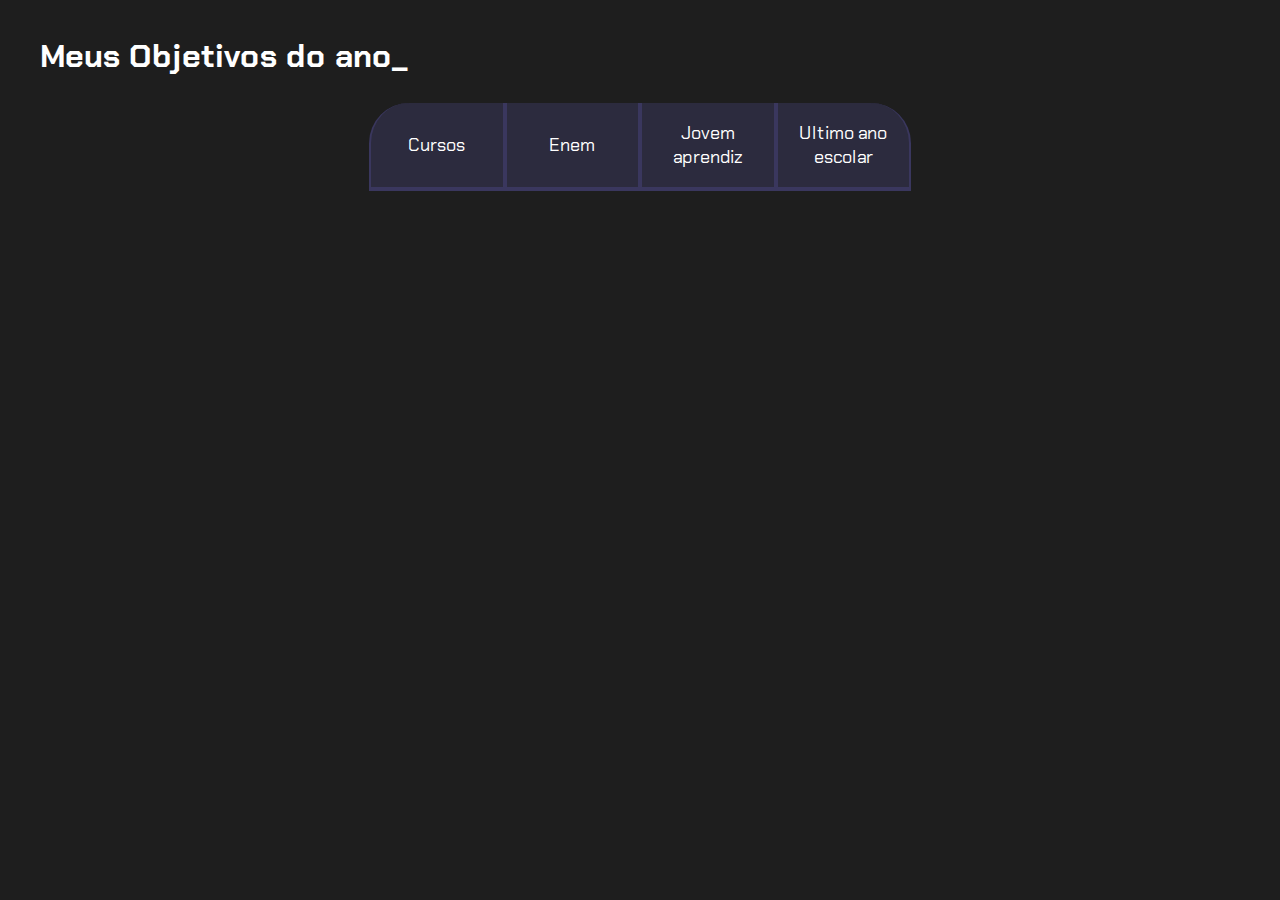
<file: Html Larissa .html>
<!DOCTYPE html>
<html lang="pt-br">
<head>
    <meta charset="UTF-8">
    <meta http-equiv="X-UA-Compatible" content="IE=edge">
    <meta name="viewport" content="width=device-width, initial-scale=1.0">
    <title>Meus objetivos do ano</title>
    <link rel="stylesheet" href="style.css">
</head>
<body>
     <section class="conteudo-principal">
            <h2 class="titulo-principal">Meus Objetivos do ano_</h2>
   <div class="botoes">
            <button class="botao">Cursos</button>
            <button class="botao">Enem</button>
            <button class="botao">Jovem aprendiz</button>
            <button class="botao">Ultimo ano escolar</button>
     </div>
       
 </section>

</body>
</html>
</file>
<file: style.css>
@import url('https://fonts.googleapis.com/css2?family=Chakra+Petch:wght@400;700&display=swap');

:root {
    --cor-de-fundo: #1E1E1E;
    --verde: #6FFF57;
    --branco: #FFFFFF;
    --botao-ativo: #3A375E;
    --botao-inativo: rgba(58, 55, 94, 0.5);
    --texto-fundo: rgba(58, 55, 94, 0.3);
}

body {
    background-color: var(--cor-de-fundo);
    color: var(--branco);
    font-family: 'Chakra Petch', sans-serif;
}


.conteudo-principal {
    display: flex;
    flex-direction: column;
    justify-content: center;
    align-items: center;
    max-width: 1200px;
    width: 100%;
    margin: 0 auto;
}

.titulo-principal {
    text-align: left;
    width: 100%;
    font-size: 32px;
}

.titulo-principal span {
    color: var(--verde);
}


.botao {
    font-family: 'Chakra Petch', sans-serif;
    background-color: var(--botao-inativo);
    color: var(--branco);
    display: flex;
    justify-content: center;
    padding: 1em;
    font-size: 18px;
    align-items: center;
    width: 100%;
    border-bottom: 4px solid var(--botao-ativo);
    border-left: 2px solid var(--botao-ativo);
    border-right: 2px solid var(--botao-ativo);
    border-top: none;
}

.botao:first-child {
    border-radius: 40px 40px 0 0;
}

.botoes {
    display: block;
}

.botao.ativo{
    background-color: var(--botao-ativo);
    border-bottom: 4px solid var(--verde);
}

.abas-textos{
    background-color: var(--texto-fundo);
    padding: 40px;
    border-radius: 0 0 40px 40px;
}
.aba-conteudo.ativo{
    display:block;
}

.aba-conteudo{
    display: none;
}

.aba-conteudo-titulo-principal{
    font-size: 28px;
    text-align: center;
}
.aba-conteudo-titulo-secundario{
    text-align: center;
    color: var(--verde);
    text-transform: uppercase;
}

.contador{
    display:flex;
    justify-content: center;
    flex-wrap: wrap;
}
.contador-digito{
    padding: 0 16px;
    text-align: center;
    min-width: 100px;
}

.contador-digito-numero{
    font-size: 80px;
    margin: 0;

}

.contador-digito-texto{
    color: var(--verde);
    font-size: 20px;
    margin: 0;

}

@media screen and (min-width: 768px) {
    .botoes {
        display: flex;
    }

    .botao:first-child {
        border-radius: 40px 0 0 0;
    }

    .botao:last-child {
        border-radius: 0 40px 0 0;
    }
}
</file>
